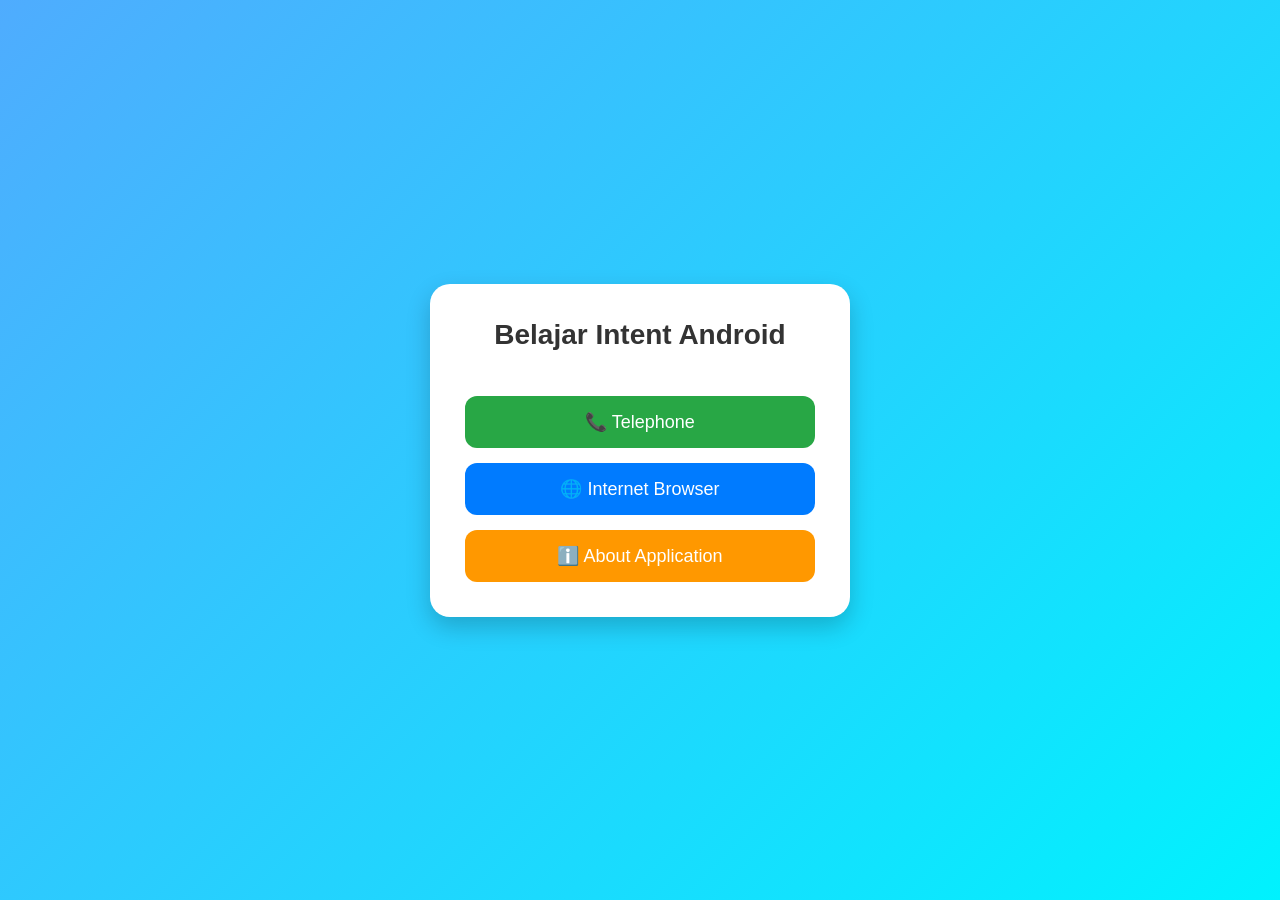
<file: index.html>
<!DOCTYPE html>
<html lang="id">
<head>
  <meta charset="UTF-8">
  <meta name="viewport" content="width=device-width, initial-scale=1.0">
  <title>Belajar Intent Android</title>
  <link rel="stylesheet" href="style.css">
</head>

<body>

  <div class="container">

    <h1>Belajar Intent Android</h1>

    <!-- BUTTON TELEPHONE -->
    <button class="btn tel" onclick="showDialPad()">
      📞 Telephone
    </button>

    <!-- DIAL PAD -->
    <div class="dialpad" id="dialpad">

      <!-- TOP MENU -->
      <div class="top-menu">
        <p>👤 Create new contact</p>
        <p>👤 Add to a contact</p>
      </div>

      <!-- DISPLAY -->
      <div class="display-box">

        <input 
          type="text"
          id="phoneInput"
          value="0123456789"
        >

        <button 
          class="clear-btn"
          onclick="clearNumber()"
        >
          ✖
        </button>

      </div>

      <!-- KEYPAD -->
      <div class="keys">

        <button onclick="addNumber('1')">
          1
          <span></span>
        </button>

        <button onclick="addNumber('2')">
          2
          <span>ABC</span>
        </button>

        <button onclick="addNumber('3')">
          3
          <span>DEF</span>
        </button>

        <button onclick="addNumber('4')">
          4
          <span>GHI</span>
        </button>

        <button onclick="addNumber('5')">
          5
          <span>JKL</span>
        </button>

        <button onclick="addNumber('6')">
          6
          <span>MNO</span>
        </button>

        <button onclick="addNumber('7')">
          7
          <span>PQRS</span>
        </button>

        <button onclick="addNumber('8')">
          8
          <span>TUV</span>
        </button>

        <button onclick="addNumber('9')">
          9
          <span>WXYZ</span>
        </button>

        <button onclick="addNumber('*')">
          *
        </button>

        <button onclick="addNumber('0')">
          0
          <span>+</span>
        </button>

        <button onclick="addNumber('#')">
          #
        </button>

      </div>

      <!-- CALL BUTTON -->
      <button class="call-btn">
        📞
      </button>

    </div>

    <!-- BUTTON BROWSER -->
    <button class="btn browser" onclick="openBrowser()">
      🌐 Internet Browser
    </button>

    <!-- BUTTON ABOUT -->
    <button class="btn about" onclick="openAbout()">
      ℹ️ About Application
    </button>

  </div>

  <script src="script.js"></script>

</body>
</html>
</file>
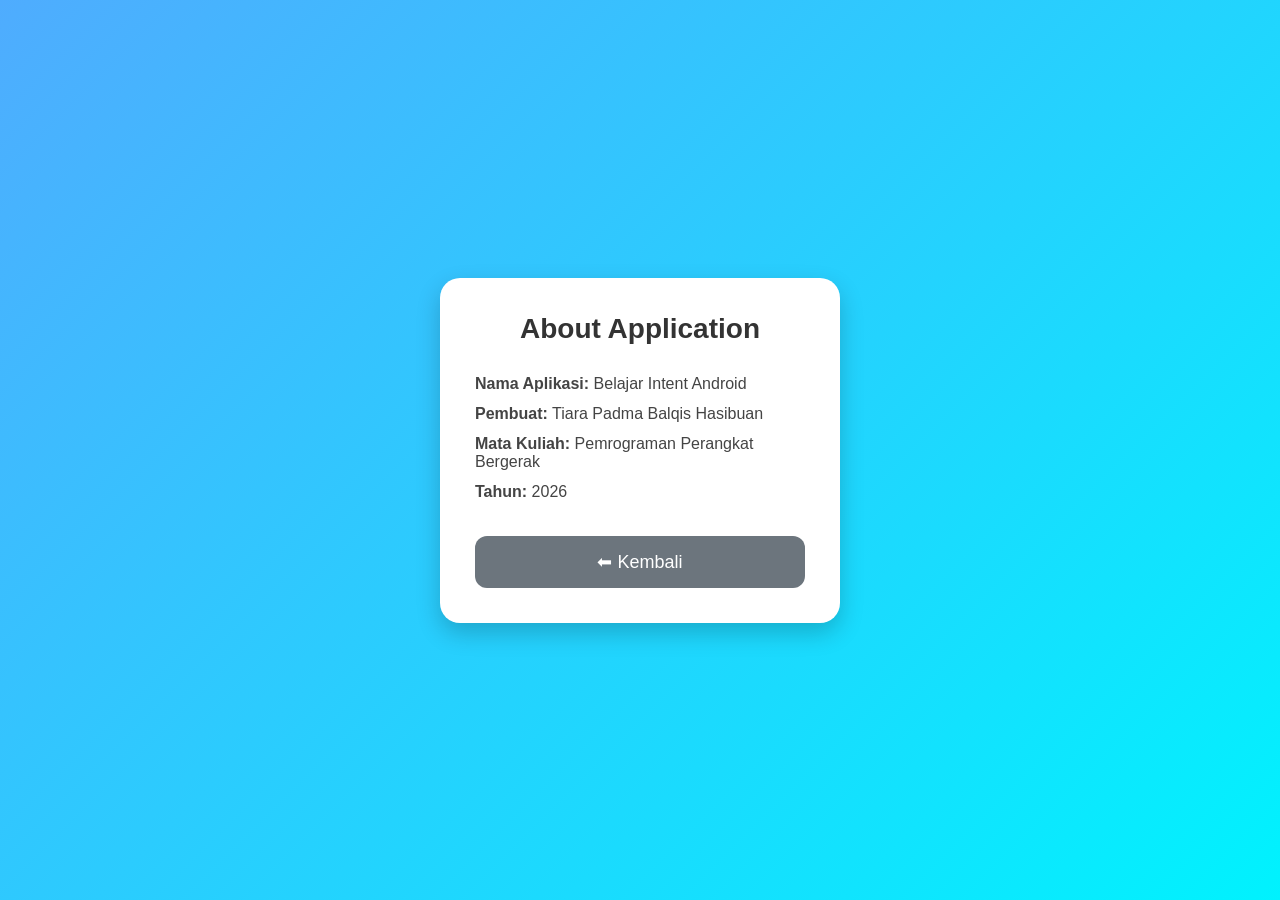
<file: about.html>
<!DOCTYPE html>
<html lang="id">
<head>
  <meta charset="UTF-8">
  <meta name="viewport" content="width=device-width, initial-scale=1.0">
  <title>About Application</title>
  <link rel="stylesheet" href="style.css">
</head>
<body>

  <div class="container about-box">
    <h1>About Application</h1>

    <div class="info">
      <p><b>Nama Aplikasi:</b> Belajar Intent Android</p>
      <p><b>Pembuat:</b> Tiara Padma Balqis Hasibuan</p>
      <p><b>Mata Kuliah:</b> Pemrograman Perangkat Bergerak</p>
      <p><b>Tahun:</b> 2026</p>
    </div>

    <button class="btn back" onclick="goBack()">
      ⬅ Kembali
    </button>
  </div>

  <script src="script.js"></script>
</body>
</html>
</file>
<file: style.css>
/* RESET */
*{
    margin: 0;
    padding: 0;
    box-sizing: border-box;
    font-family: Arial, Helvetica, sans-serif;
}


/* BODY */
body{
    background: linear-gradient(135deg, #4facfe, #00f2fe);
    min-height: 100vh;

    display: flex;
    justify-content: center;
    align-items: center;

    padding: 20px;
}


/* CONTAINER */
.container{
    width: 420px;

    background: #ffffff;

    padding: 35px;
    border-radius: 20px;

    text-align: center;

    box-shadow: 0 10px 25px rgba(0,0,0,0.2);
}


/* TITLE */
h1{
    margin-bottom: 30px;

    color: #333;
    font-size: 28px;
    font-weight: bold;
}


/* BUTTON */
.btn{
    width: 100%;

    padding: 15px;
    margin-top: 15px;

    border: none;
    border-radius: 12px;

    color: white;
    font-size: 18px;
    font-weight: 500;

    cursor: pointer;

    transition: 0.3s;
}


/* BUTTON COLORS */
.tel{
    background: #28a745;
}

.browser{
    background: #007bff;
}

.about{
    background: #ff9800;
}

.back{
    background: #6c757d;
}


/* BUTTON HOVER */
.btn:hover{
    transform: scale(1.03);
    opacity: 0.9;
}


/* ABOUT PAGE */
.info{
    text-align: left;
    margin-bottom: 20px;
}

.info p{
    margin: 12px 0;

    color: #444;
    font-size: 16px;
}

.about-box{
    width: 400px;
}


/* =========================
   DIAL PAD
========================= */

.dialpad{
    display: none;

    margin-top: 25px;
    padding: 20px;

    background: #f4f4f4;
    border-radius: 15px;
}


/* TOP MENU */
.top-menu{
    margin-bottom: 20px;
}

.top-menu p{
    padding: 10px 5px;

    font-size: 13px;
    color: #444;

    text-align: left;

    border-bottom: 1px solid #dddddd;
}


/* DISPLAY BOX */
.display-box{
    width: 100%;

    display: flex;
    align-items: center;
    justify-content: center;

    gap: 10px;

    margin-bottom: 20px;
}



/* PHONE INPUT */
#phoneInput{
    width: 100%;

    height: 50px;

    border: none;
    border-radius: 10px;

    padding: 10px;

    background: white;

    text-align: center;
    font-size: 28px;

    outline: none;
}


/* CLEAR BUTTON */
.clear-btn{
    width: 40px;
    height: 40px;

    border: none;
    border-radius: 50%;

    background: #d9d9d9;

    font-size: 16px;

    cursor: pointer;

    transition: 0.2s;
}

.clear-btn:hover{
    background: #cfcfcf;
}


/* KEYPAD */
.keys{
    display: grid;
    grid-template-columns: repeat(3, 1fr);

    gap: 12px;

    justify-items: center;
}


/* KEYPAD BUTTON */
.keys button{
    width: 75px;
    height: 75px;

    border: none;
    border-radius: 15px;

    background: white;

    cursor: pointer;

    transition: 0.2s;

    display: flex;
    flex-direction: column;
    justify-content: center;
    align-items: center;

    font-size: 32px;
    font-weight: 500;
}


/* LETTERS */
.keys button span{
    margin-top: 3px;

    color: gray;
    font-size: 10px;
    letter-spacing: 1px;
}


/* KEYPAD HOVER */
.keys button:hover{
    background: #e8e8e8;
    transform: scale(1.05);
}


/* CALL BUTTON */
.call-btn{
    margin-top: 25px;

    width: 65px;
    height: 65px;

    border: none;
    border-radius: 50%;

    background: #49d65c;
    color: white;

    font-size: 28px;

    cursor: pointer;

    transition: 0.3s;
}


/* CALL BUTTON HOVER */
.call-btn:hover{
    transform: scale(1.08);
}

.display-box input{
    min-width: 0;
}
</file>
